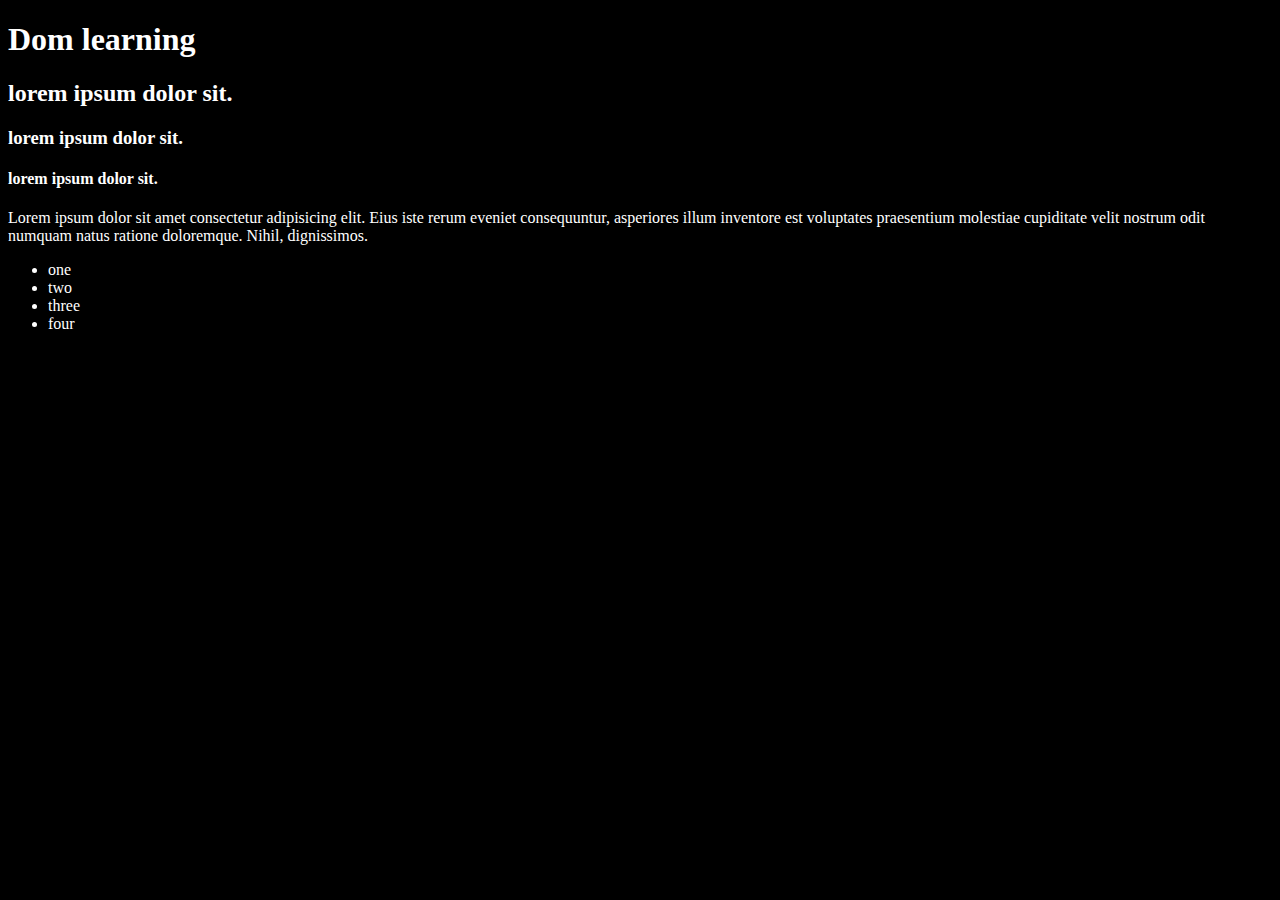
<file: dom/index.html>
<!DOCTYPE html>
<html lang="en">
<head>
    <title>Dom Learning</title>
    <style>
        .bg-black {
            background-color: #000;
            color: #fff;
        }
    </style>
</head>
<body class="bg-black">
    <div>
        <h1 id="title" class="heading">Dom learning</h1>
        <h2>lorem ipsum dolor sit.</h2>
        <h3>lorem ipsum dolor sit.</h3>
        <h4>lorem ipsum dolor sit.</h4>
        <p>Lorem ipsum dolor sit amet consectetur adipisicing elit. Eius iste rerum eveniet consequuntur, asperiores illum inventore est voluptates praesentium molestiae cupiditate velit nostrum odit numquam natus ratione doloremque. Nihil, dignissimos.</p>
        <ul>
            <li class="list-item">one</li>
            <li class="list-item">two</li>
            <li class="list-item">three</li>
            <li class="list-item">four</li>
        </ul>
    </div>
</body>
</html>
</file>
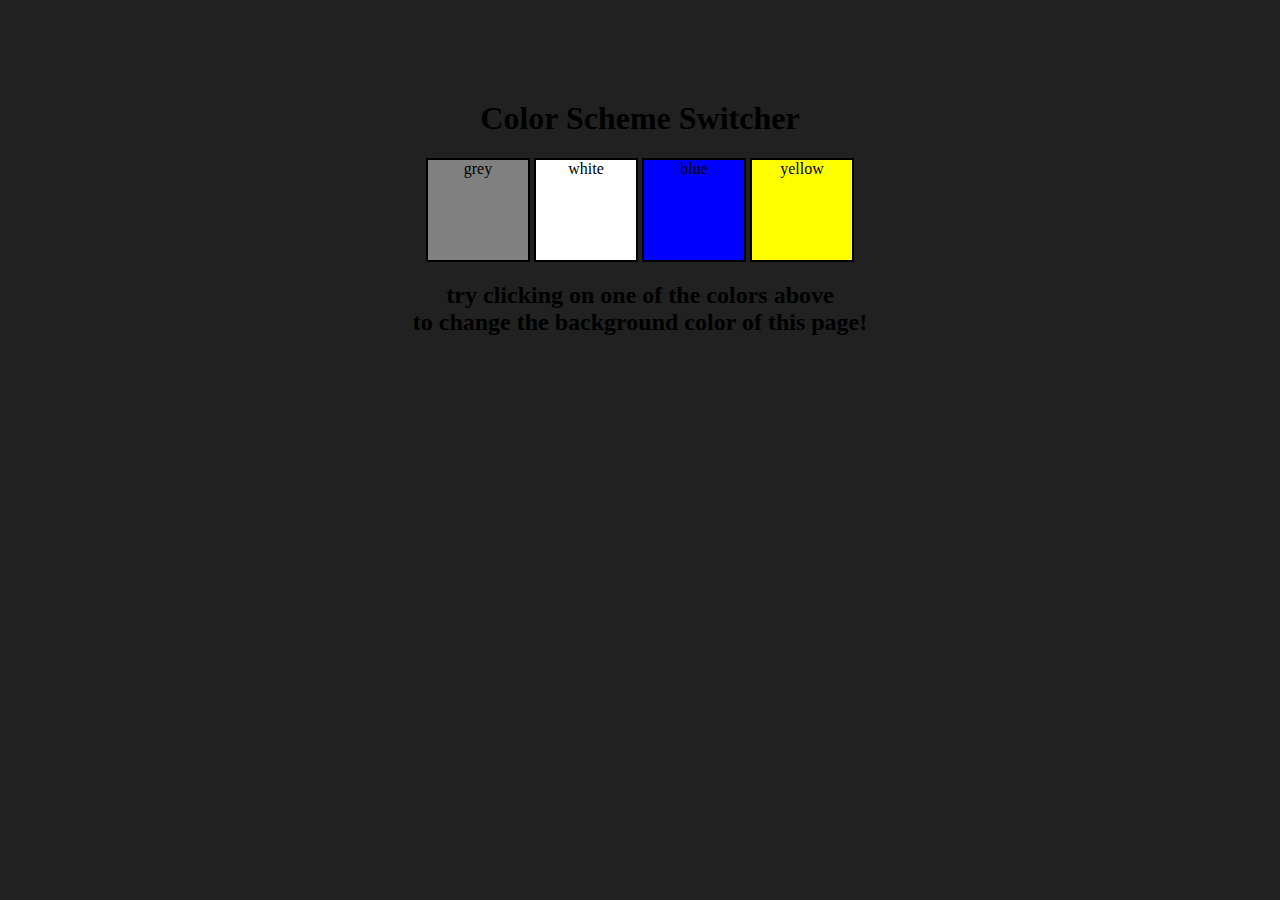
<file: projects/01-color-change/index.html>
<!DOCTYPE html>
<html lang="en">
<head>
    <meta charset="UTF-8">
    <meta name="viewport" content="width=device-width, initial-scale=1.0">
    <title>Javascript background color Switcher</title>
    <link rel="stylesheet" href="style.css">
</head>
<body style="background-color: #212121; ">
    <div class="canvas">
        <h1>Color Scheme Switcher</h1>
        <span class="button" id="grey">grey</span>
        <span class="button" id="white">white</span>
        <span class="button" id="blue">blue</span>
        <span class="button" id="yellow">yellow</span>
        <h2>
            try clicking on one of the colors above 
            <span>to change the background color of this page!</span>
        </h2>
    </div>
    <script src="app.js"></script>
</body>
</html>
</file>
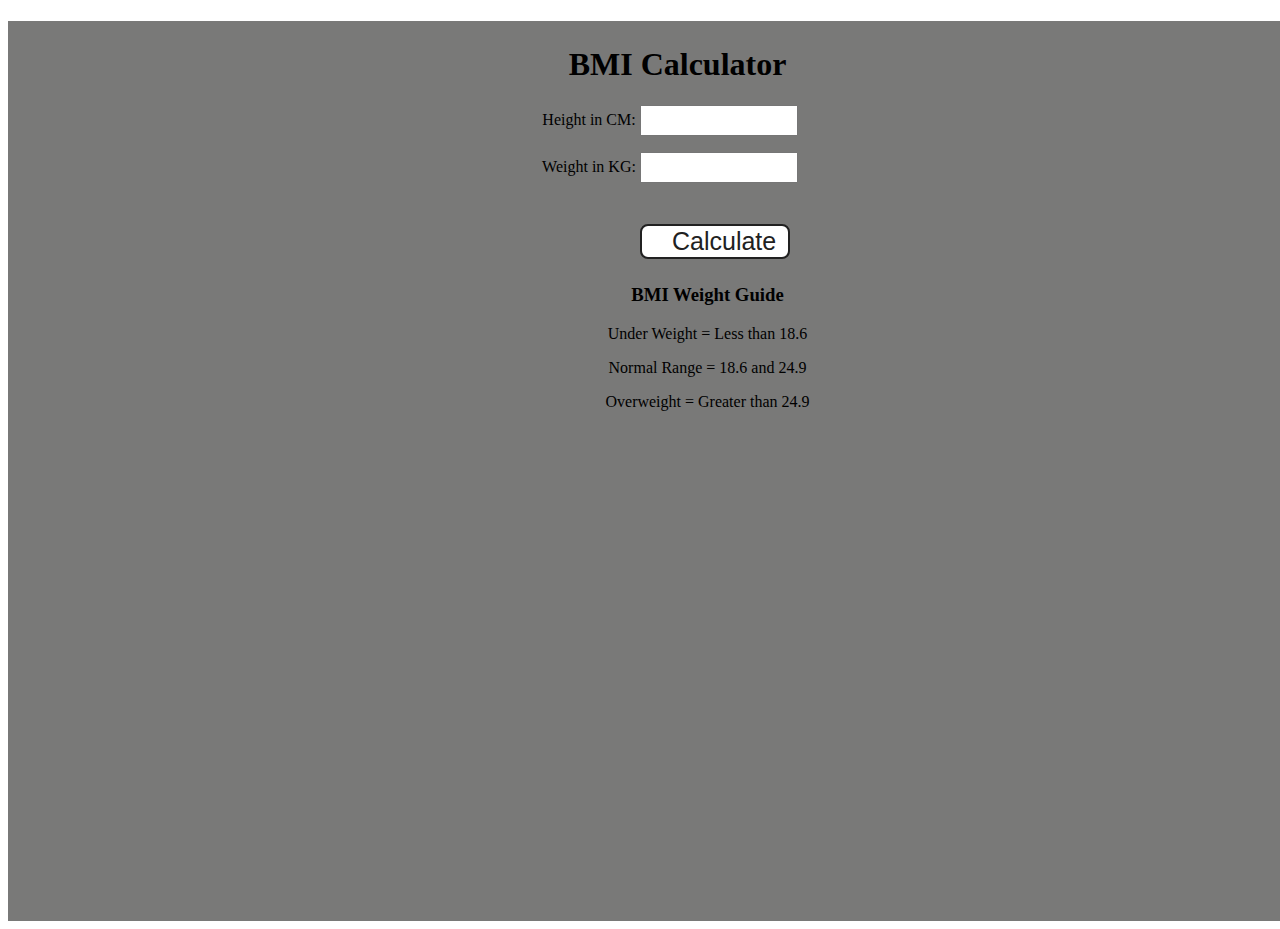
<file: projects/BMICalculator/index.html>
<!DOCTYPE html>
<html lang="en">
  <head>
    <meta charset="UTF-8" />
    <meta name="viewport" content="width=device-width, initial-scale=1.0" />
    <meta http-equiv="X-UA-Compatible" content="ie=edge" />
    <link rel="stylesheet" href="style.css">
    <title>BMI Calculator</title>
  </head>
  <body>
    <div class="container">
      <h1>BMI Calculator</h1>
      <form>
        <p><label>Height in CM: </label><input type="text" id="height" /></p>
        <p><label>Weight in KG: </label><input type="text" id="weight" /></p>
        <button>Calculate</button>
        <div id="results"></div>
        <div id="weight-guide">
          <h3>BMI Weight Guide</h3>
          <p>Under Weight = Less than 18.6</p>
          <p>Normal Range = 18.6 and 24.9</p>
          <p>Overweight = Greater than 24.9</p>
        </div>
      </form>
    </div>
  </body>
  <script src="app.js"></script>
</html>
</file>
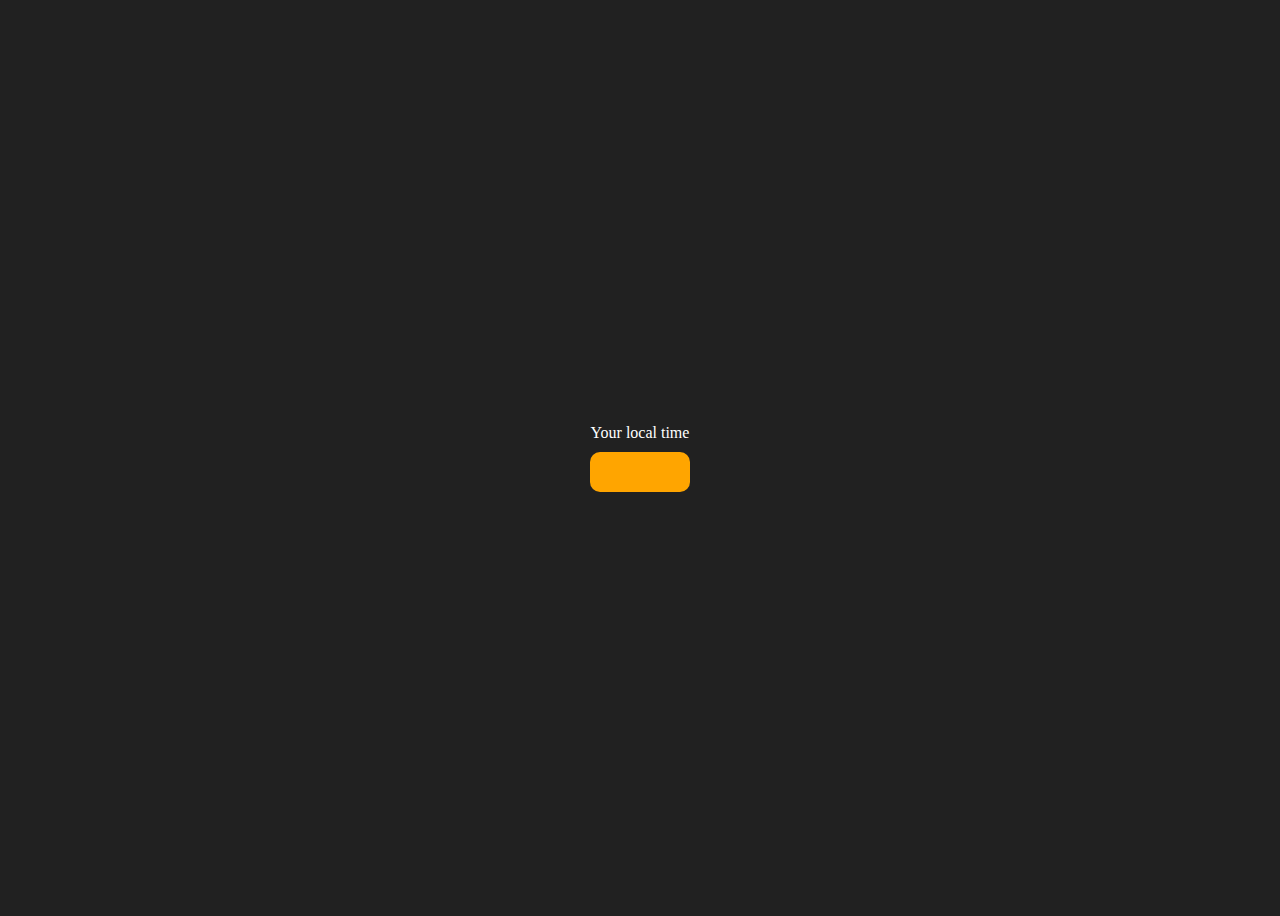
<file: projects/digital-clock/index.html>
<!DOCTYPE html>
<html lang="en">
<head>
    <meta charset="UTF-8">
    <meta name="viewport" content="width=device-width, initial-scale=1.0">
    <title>Digital clock</title>
    <link rel="stylesheet" href="style.css">
</head>
<body>
    <div class="center">
        <div id="banner"><span>Your local time</span></div>
        <div id="clock"></div>
    </div>

    <script src="app.js"></script>
</body>
</html>
</file>
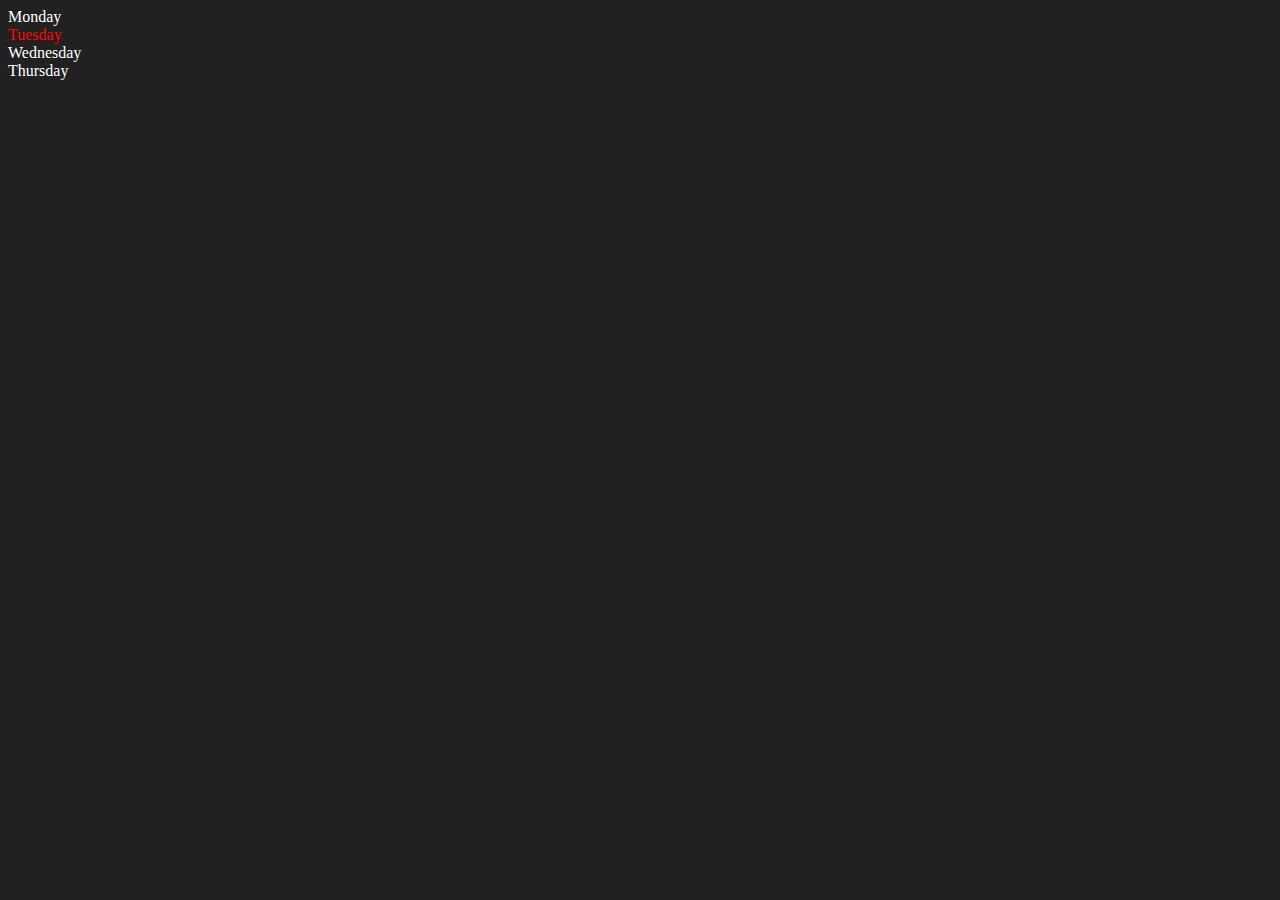
<file: dom/02_dom.html>
<!DOCTYPE html>
<html lang="en">
<head>
    <meta charset="UTF-8">
    <meta name="viewport" content="width=device-width, initial-scale=1.0">
    <title>Dom Learning</title>
    <style>
       .main {
        background-color: #212121;
        color: #fff;
       }
    </style>
</head>
<body class="main">
    <div class="parent">
        <div class="day">Monday</div>
        <div class="day">Tuesday</div>
        <div class="day">Wednesday</div>
        <div class="day">Thursday</div>
    </div>
    <script>
        let parent = document.querySelector('.parent');
        console.log(parent);
        console.log(parent.children[0].innerHTML);
        for (let i = 0; i < parent.children.length; i++) {
            console.log(parent.children[i].innerHTML);
         }

        parent.children[1].style.color = 'red';
        console.log(parent.firstElementChild)
        
    </script>
</body>
</html>
</file>
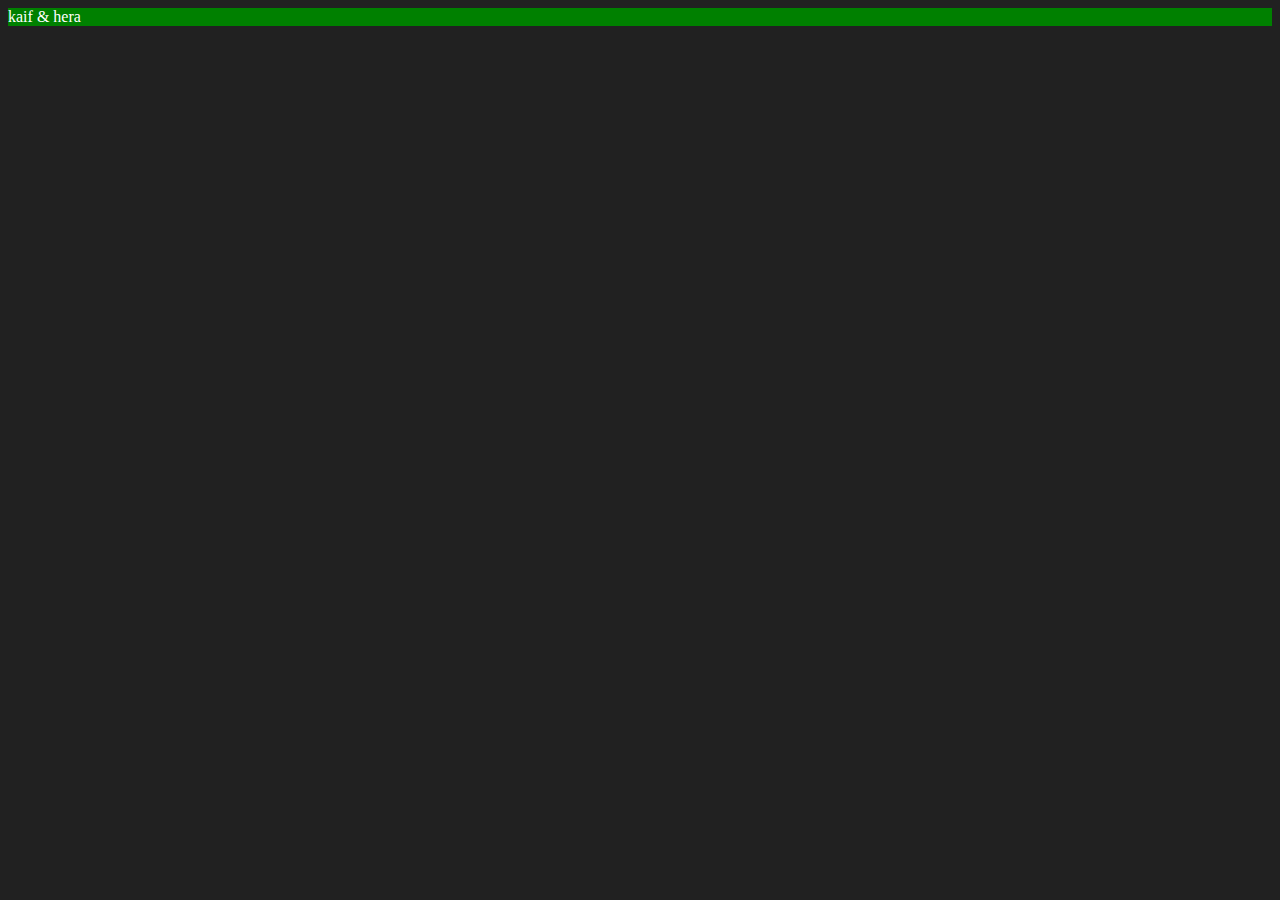
<file: dom/node.html>
<!DOCTYPE html>
<html lang="en">
<head>
    <meta charset="UTF-8">
    <meta name="viewport" content="width=device-width, initial-scale=1.0">
    <title>learning js</title>
    <style>
        .main {
            background-color: #212121;
            color: #fff;
        }
    </style>
</head>
<body class="main">
    
    <script>
        let div = document.createElement('div');
        console.log(div);
        div.className = "main1";
        div.id =Math.round( Math.random()*10+1);
        div.setAttribute("title", "random-title");
        div.style.backgroundColor = 'green';
        //div.innerText = 'kaif & hera';
        let addTest = document.createTextNode('kaif & hera');
        div.appendChild(addTest);
        document.body.appendChild(div);
    </script>
</body>
</html>
</file>
<file: projects/01-color-change/style.css>
html {
  margin: 0;
}

span {
  display: block;
}
.canvas {
  margin: 100px auto 100px;
  width: 80%;
  text-align: center;
}

.button {
  width: 100px;
  height: 100px;
  border: solid black 2px;
  display: inline-block;
}

#grey {
  background: grey;
}

#white {
  background: white;
}
#blue {
  background: blue;
}
#yellow {
  background: yellow;
}
</file>
<file: projects/BMICalculator/style.css>
.container {
  width: 100%;
  height: 100vh;
  text-align: center;
  background-color: #797978;
  padding-left: 30px;
}
#height,
#weight {
  width: 150px;
  height: 25px;
  /* margin-top: 30px; */
}

#weight-guide {
  margin-left: 75px;
  margin-top: 25px;
}

#results {
  font-size: 35px;
  margin-left: 90px;
  margin-top: 20px;
  color: rgb(241, 241, 241);
}

button {
  width: 150px;
  height: 35px;
  margin-left: 90px;
  margin-top: 25px;
  background-color: #fff;
  padding: 1px 30px;
  border-radius: 8px;
  color: #212121;
  text-decoration: none;
  border: 2px solid #212121;

  font-size: 25px;
}

h1 {
  padding-left: 15px;
  padding-top: 25px;
  
}
</file>
<file: projects/digital-clock/style.css>
body {
        background-color: #212121;
        color: #fff;
      }
      .center {
        display: flex;
        height: 100vh;
        justify-content: center;
        align-items: center;
        flex-direction: column;
      }
      #clock {
        font-size: 40px;
        background-color: orange;
        padding: 20px 50px;
        margin-top: 10px;
        border-radius: 10px;
      }
</file>
